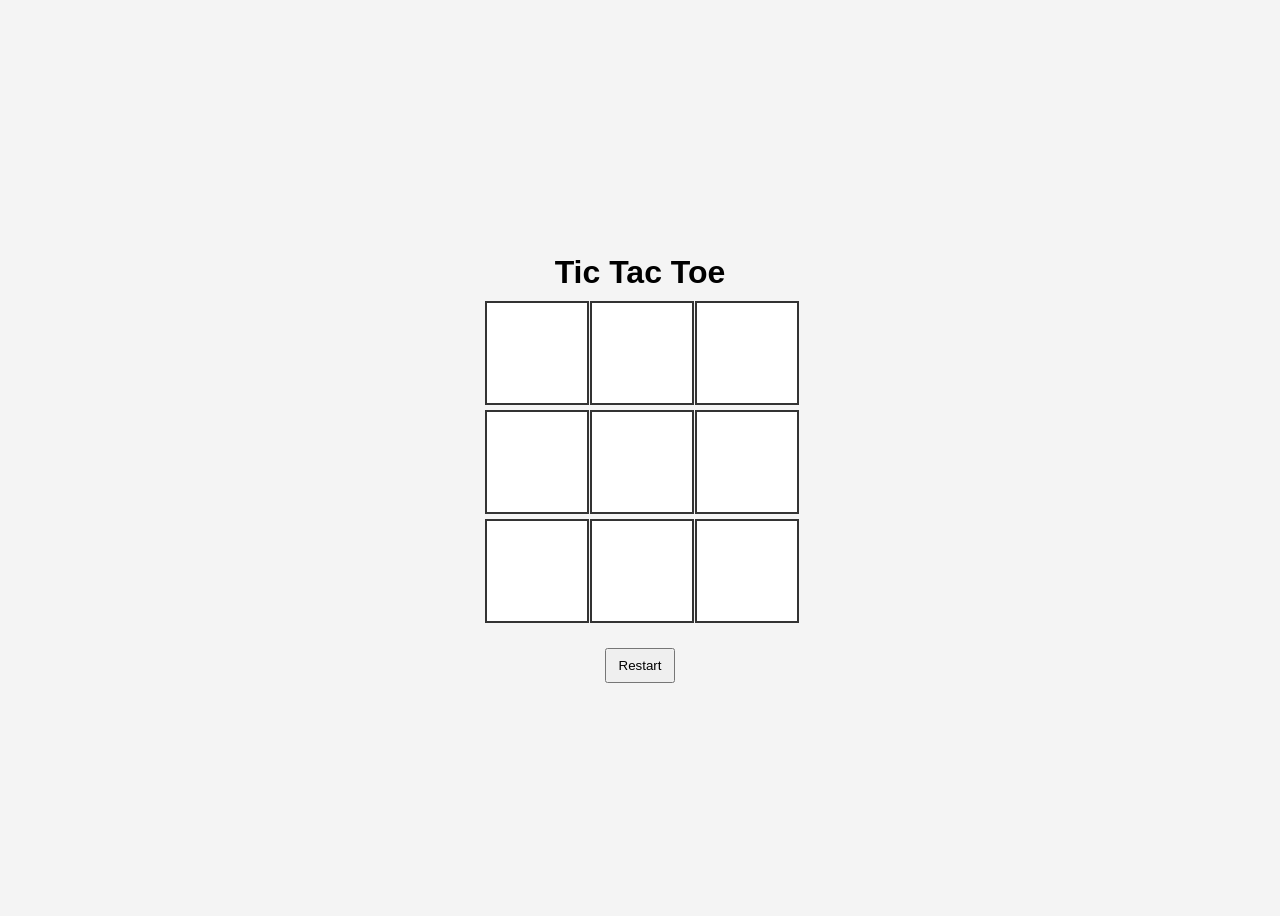
<file: AI.html>
<!DOCTYPE html>
<html lang="en">
<head>
<meta charset="UTF-8">
<meta name="viewport" content="width=device-width, initial-scale=1.0">
<title>Tic Tac Toe - Unbeatable AI</title>
<style>
  body {
    font-family: Arial, sans-serif;
    display: flex;
    flex-direction: column;
    align-items: center;
    justify-content: center;
    height: 100vh;
    background: #f4f4f4;
  }
  h1 { margin-bottom: 10px; }
  #board {
    display: grid;
    grid-template-columns: repeat(3, 100px);
    gap: 5px;
  }
  .cell {
    width: 100px;
    height: 100px;
    background: white;
    display: flex;
    align-items: center;
    justify-content: center;
    font-size: 2rem;
    cursor: pointer;
    border: 2px solid #333;
  }
  .cell:hover { background: #eee; }
  #status { margin-top: 15px; }
  button {
    margin-top: 10px;
    padding: 8px 12px;
    cursor: pointer;
  }
</style>
</head>
<body>

<h1>Tic Tac Toe</h1>
<div id="board"></div>
<div id="status"></div>
<button onclick="resetGame()">Restart</button>

<script>
const boardEl = document.getElementById("board");
const statusEl = document.getElementById("status");

let board = Array(9).fill("");
let gameOver = false;

function createBoard() {
  boardEl.innerHTML = "";
  board.forEach((_, i) => {
    const cell = document.createElement("div");
    cell.classList.add("cell");
    cell.addEventListener("click", () => playerMove(i));
    boardEl.appendChild(cell);
  });
}

function playerMove(index) {
  if (board[index] || gameOver) return;
  board[index] = "X";
  render();
  if (checkWinner(board, "X")) {
    statusEl.textContent = "You win! (This shouldn't happen 😅)";
    gameOver = true;
    return;
  }
  if (board.every(c => c)) {
    statusEl.textContent = "Draw!";
    gameOver = true;
    return;
  }
  computerMove();
}

function computerMove() {
  const bestMove = minimax(board, "O").index;
  board[bestMove] = "O";
  render();

  if (checkWinner(board, "O")) {
    statusEl.textContent = "Computer wins!";
    gameOver = true;
    return;
  }
  if (board.every(c => c)) {
    statusEl.textContent = "Draw!";
    gameOver = true;
  }
}

function render() {
  [...boardEl.children].forEach((cell, i) => {
    cell.textContent = board[i];
  });
}

function checkWinner(b, player) {
  const wins = [
    [0,1,2],[3,4,5],[6,7,8],
    [0,3,6],[1,4,7],[2,5,8],
    [0,4,8],[2,4,6]
  ];
  return wins.some(combo => combo.every(i => b[i] === player));
}

function minimax(newBoard, player) {
  const empty = newBoard
    .map((v, i) => v === "" ? i : null)
    .filter(v => v !== null);

  if (checkWinner(newBoard, "X")) return { score: -10 };
  if (checkWinner(newBoard, "O")) return { score: 10 };
  if (empty.length === 0) return { score: 0 };

  const moves = [];

  for (let i of empty) {
    const move = {};
    move.index = i;
    newBoard[i] = player;

    const result = minimax(newBoard, player === "O" ? "X" : "O");
    move.score = result.score;

    newBoard[i] = "";
    moves.push(move);
  }

  let bestMove;
  if (player === "O") {
    let bestScore = -Infinity;
    moves.forEach((m, i) => {
      if (m.score > bestScore) {
        bestScore = m.score;
        bestMove = i;
      }
    });
  } else {
    let bestScore = Infinity;
    moves.forEach((m, i) => {
      if (m.score < bestScore) {
        bestScore = m.score;
        bestMove = i;
      }
    });
  }

  return moves[bestMove];
}

function resetGame() {
  board = Array(9).fill("");
  gameOver = false;
  statusEl.textContent = "";
  createBoard();
}

createBoard();
</script>

</body>
</html>
</file>
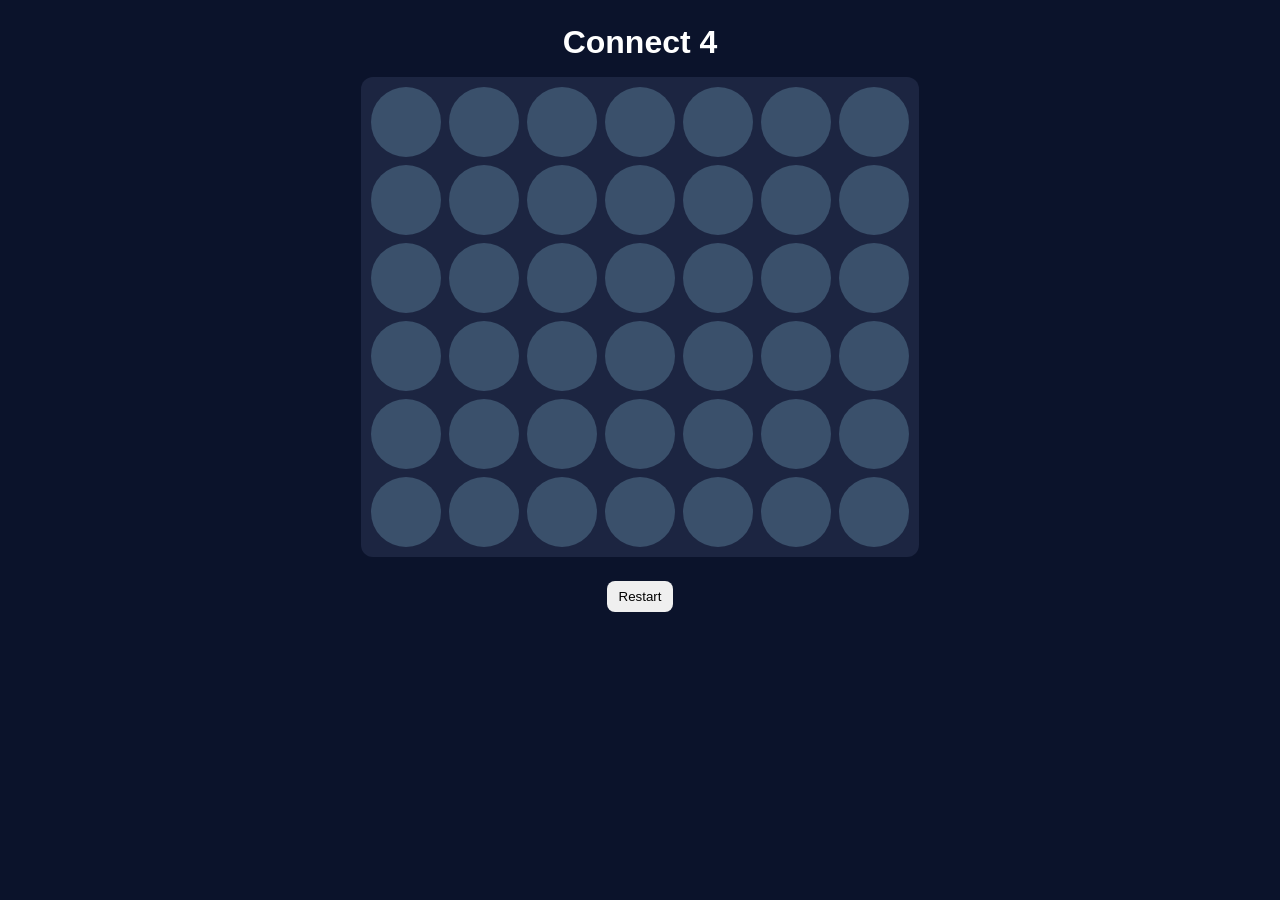
<file: Connect4.html>
<!DOCTYPE html>
<html lang="en">
<head>
<meta charset="UTF-8" />
<meta name="viewport" content="width=device-width, initial-scale=1.0" />
<title>Connect 4 - AI</title>
<style>
  body { font-family: Arial, sans-serif; display:flex; flex-direction:column; align-items:center; background:#0b132b; color:#fff; }
  h1 { margin: 16px 0; }
  #board { display:grid; grid-template-columns: repeat(7, 70px); gap:8px; background:#1c2541; padding:10px; border-radius:12px; }
  .cell { width:70px; height:70px; border-radius:50%; background:#3a506b; display:flex; align-items:center; justify-content:center; cursor:pointer; }
  .cell:hover { outline: 2px solid #5bc0be; }
  .disc { width:58px; height:58px; border-radius:50%; }
  .p1 { background:#ffd166; }
  .ai { background:#ef476f; }
  #status { margin: 12px; }
  button { padding:8px 12px; border-radius:8px; border:none; cursor:pointer; }
</style>
</head>
<body>
<h1>Connect 4</h1>
<div id="board"></div>
<div id="status"></div>
<button onclick="resetGame()">Restart</button>

<script>
const ROWS = 6, COLS = 7;
let board = Array.from({length: ROWS}, () => Array(COLS).fill(0));
let gameOver = false;
const boardEl = document.getElementById('board');
const statusEl = document.getElementById('status');

function drawBoard() {
  boardEl.innerHTML = '';
  for (let r=0;r<ROWS;r++){
    for (let c=0;c<COLS;c++){
      const cell = document.createElement('div');
      cell.className='cell';
      cell.onclick = () => playerMove(c);
      if (board[r][c]!==0){
        const d=document.createElement('div');
        d.className='disc '+(board[r][c]===1?'p1':'ai');
        cell.appendChild(d);
      }
      boardEl.appendChild(cell);
    }
  }
}

function playerMove(col){
  if (gameOver) return;
  const row = drop(col,1);
  if (row===-1) return;
  if (checkWin(board,1)){ end('You win! (rare)'); return; }
  if (isFull()){ end('Draw'); return; }
  aiMove();
}

function aiMove(){
  const col = bestMove(board,5);
  drop(col,2);
  drawBoard();
  if (checkWin(board,2)){ end('Computer wins'); return; }
  if (isFull()){ end('Draw'); }
}

function drop(col,player){
  for (let r=ROWS-1;r>=0;r--){
    if (board[r][col]===0){ board[r][col]=player; drawBoard(); return r; }
  }
  return -1;
}

function isFull(){ return board[0].every(c=>c!==0); }

function end(msg){ gameOver=true; statusEl.textContent=msg; }

function checkWin(b,p){
  for(let r=0;r<ROWS;r++) for(let c=0;c<COLS;c++){
    if (c+3<COLS && b[r][c]===p && b[r][c+1]===p && b[r][c+2]===p && b[r][c+3]===p) return true;
    if (r+3<ROWS && b[r][c]===p && b[r+1][c]===p && b[r+2][c]===p && b[r+3][c]===p) return true;
    if (r+3<ROWS && c+3<COLS && b[r][c]===p && b[r+1][c+1]===p && b[r+2][c+2]===p && b[r+3][c+3]===p) return true;
    if (r-3>=0 && c+3<COLS && b[r][c]===p && b[r-1][c+1]===p && b[r-2][c+2]===p && b[r-3][c+3]===p) return true;
  }
  return false;
}

function scorePosition(b){
  let score=0;
  const center = b.map(r=>r[3]);
  score += center.filter(x=>x===2).length*6;
  return score;
}

function getValidCols(b){ return [...Array(COLS).keys()].filter(c=>b[0][c]===0); }

function clone(b){ return b.map(r=>r.slice()); }

function minimax(b, depth, alpha, beta, maximizing){
  const valid = getValidCols(b);
  if (depth===0 || checkWin(b,1) || checkWin(b,2) || valid.length===0){
    if (checkWin(b,2)) return {score:1000};
    if (checkWin(b,1)) return {score:-1000};
    return {score:scorePosition(b)};
  }

  if (maximizing){
    let value=-Infinity, best=valid[0];
    for (let col of valid){
      let temp=clone(b);
      for(let r=ROWS-1;r>=0;r--) if(temp[r][col]===0){ temp[r][col]=2; break; }
      let newScore = minimax(temp, depth-1, alpha, beta, false).score;
      if (newScore>value){ value=newScore; best=col; }
      alpha = Math.max(alpha,value);
      if (alpha>=beta) break;
    }
    return {col:best, score:value};
  } else {
    let value=Infinity, best=valid[0];
    for (let col of valid){
      let temp=clone(b);
      for(let r=ROWS-1;r>=0;r--) if(temp[r][col]===0){ temp[r][col]=1; break; }
      let newScore = minimax(temp, depth-1, alpha, beta, true).score;
      if (newScore<value){ value=newScore; best=col; }
      beta = Math.min(beta,value);
      if (alpha>=beta) break;
    }
    return {col:best, score:value};
  }
}

function bestMove(b, depth){
  return minimax(b, depth, -Infinity, Infinity, true).col;
}

function resetGame(){
  board = Array.from({length: ROWS}, () => Array(COLS).fill(0));
  gameOver=false; statusEl.textContent=''; drawBoard();
}

drawBoard();
</script>
</body>
</html>
</file>
